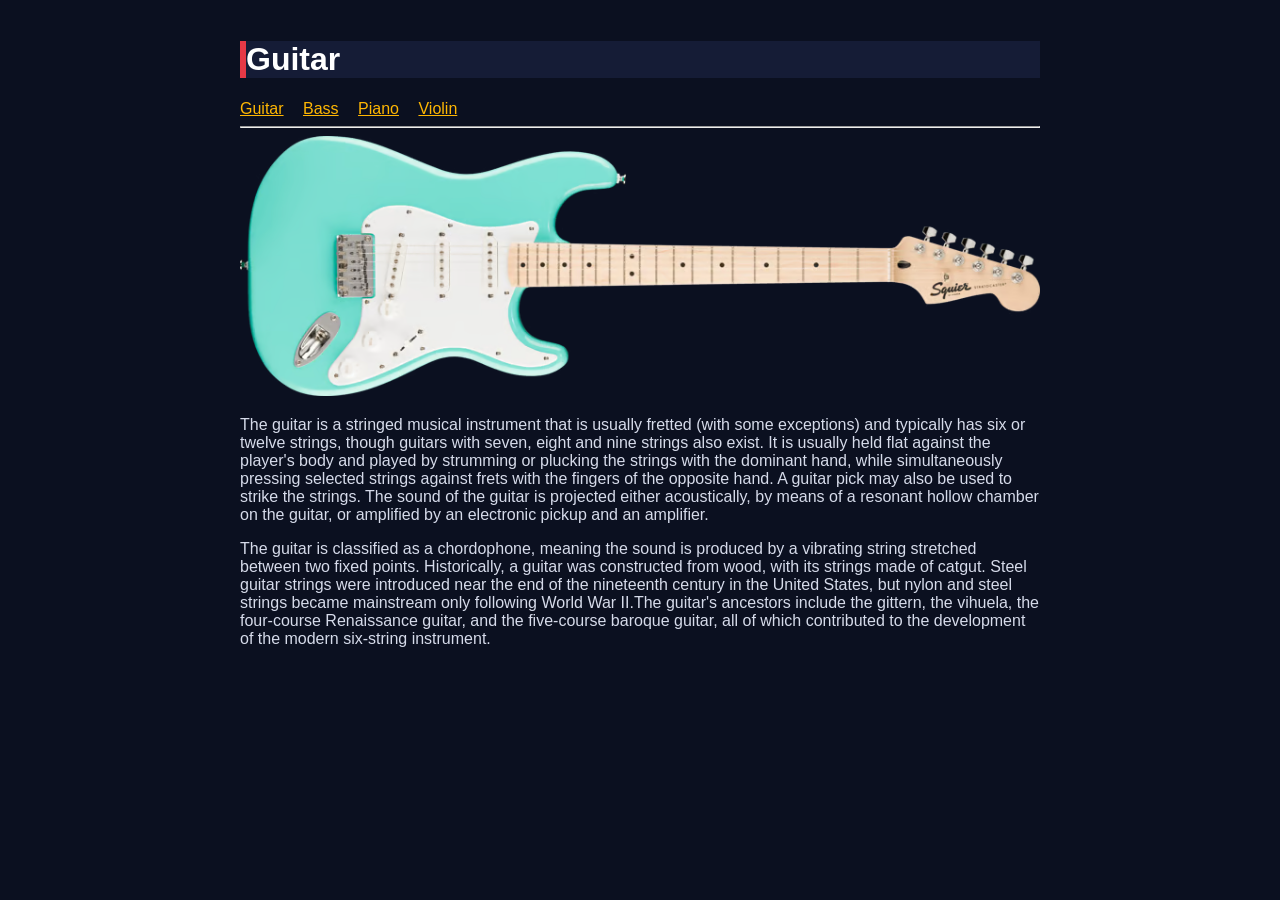
<file: index.html>
<!DOCTYPE html>
<html>
<head>
<link rel="stylesheet" href="style.css" />
</head>
<body>
  <h1>Guitar</h1>
  <a href="index.html">Guitar</a>
  <a href="Bass.html">Bass</a>
  <a href="Piano.html">Piano</a>
  <a href="Violin.html">Violin</a>

  <hr>
  <img src="fender.avif" alt="fender electric guitar" width="800 " >

<p>The guitar is a stringed musical instrument that is usually fretted (with some exceptions) and typically has six or twelve strings, though guitars with seven, eight and nine strings also exist. It is usually held flat against the player's body and played by strumming or plucking the strings with the dominant hand, while simultaneously pressing selected strings against frets with the fingers of the opposite hand. A guitar pick may also be used to strike the strings. The sound of the guitar is projected either acoustically, by means of a resonant hollow chamber on the guitar, or amplified by an electronic pickup and an amplifier.
</p>
<p>The guitar is classified as a chordophone, meaning the sound is produced by a vibrating string stretched between two fixed points. Historically, a guitar was constructed from wood, with its strings made of catgut. Steel guitar strings were introduced near the end of the nineteenth century in the United States, but nylon and steel strings became mainstream only following World War II.The guitar's ancestors include the gittern, the vihuela, the four-course Renaissance guitar, and the five-course baroque guitar, all of which contributed to the development of the modern six-string instrument.
</p>
</body>
</html>
</file>
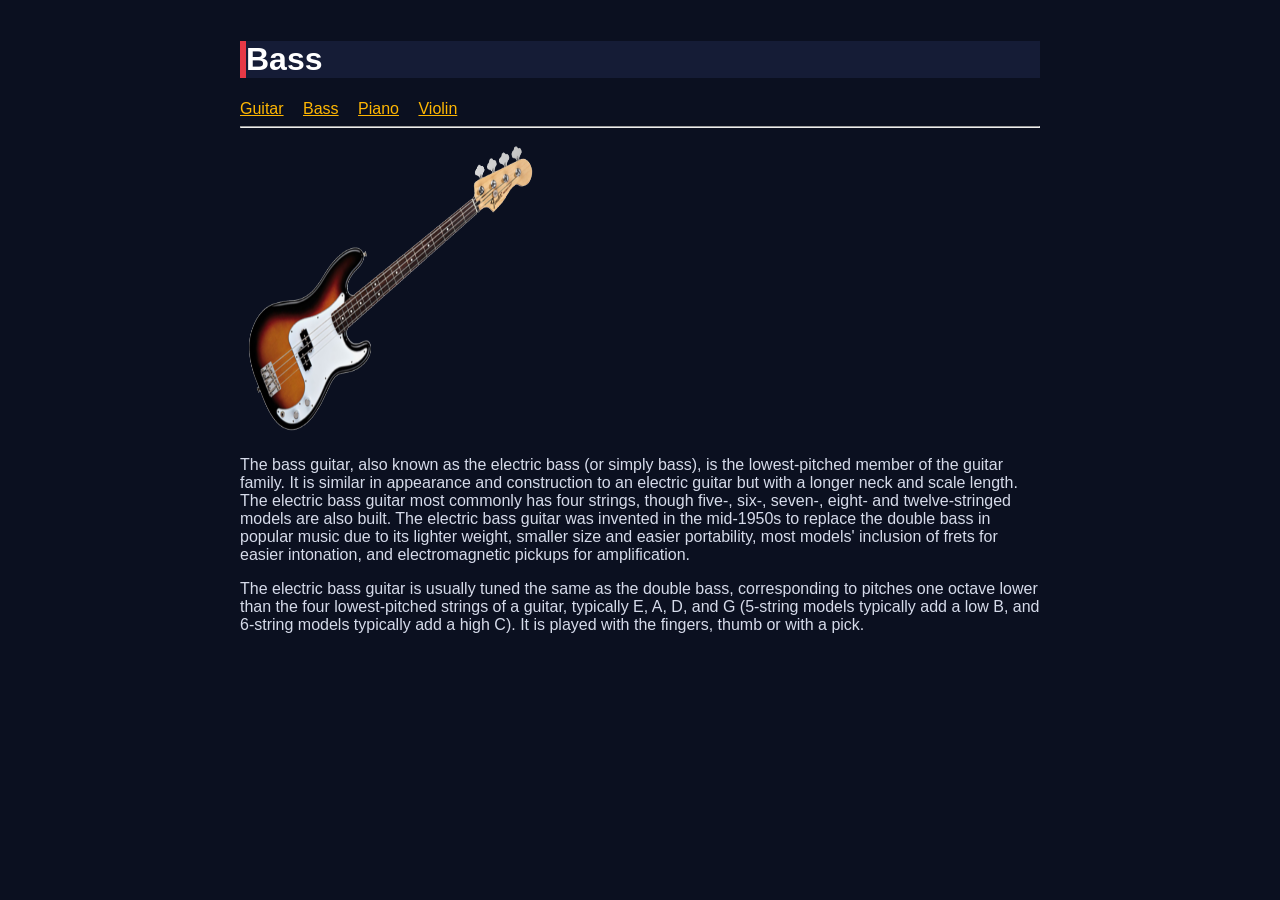
<file: Bass.html>
<!DOCTYPE html>
<html>
<head>
  <link rel="stylesheet" href="style.css" />
</head>
<body>
  <h1>Bass</h1>
  <a href="index.html">Guitar</a>
  <a href="Bass.html">Bass</a>
  <a href="Piano.html">Piano</a>
  <a href="Violin.html">Violin</a>

  <hr>
  <img src="bass.png" width="300" height="300" >

  <p>The bass guitar, also known as the electric bass (or simply bass), is the lowest-pitched member of the guitar family. It is similar in appearance and construction to an electric guitar but with a longer neck and scale length. The electric bass guitar most commonly has four strings, though five-, six-, seven-, eight- and twelve-stringed models are also built. The electric bass guitar was invented in the mid-1950s to replace the double bass in popular music due to its lighter weight, smaller size and easier portability, most models' inclusion of frets for easier intonation, and electromagnetic pickups for amplification.
  </p>
  <p>The electric bass guitar is usually tuned the same as the double bass, corresponding to pitches one octave lower than the four lowest-pitched strings of a guitar, typically E, A, D, and G (5-string models typically add a low B, and 6-string models typically add a high C). It is played with the fingers, thumb or with a pick.
  </p>
</file>
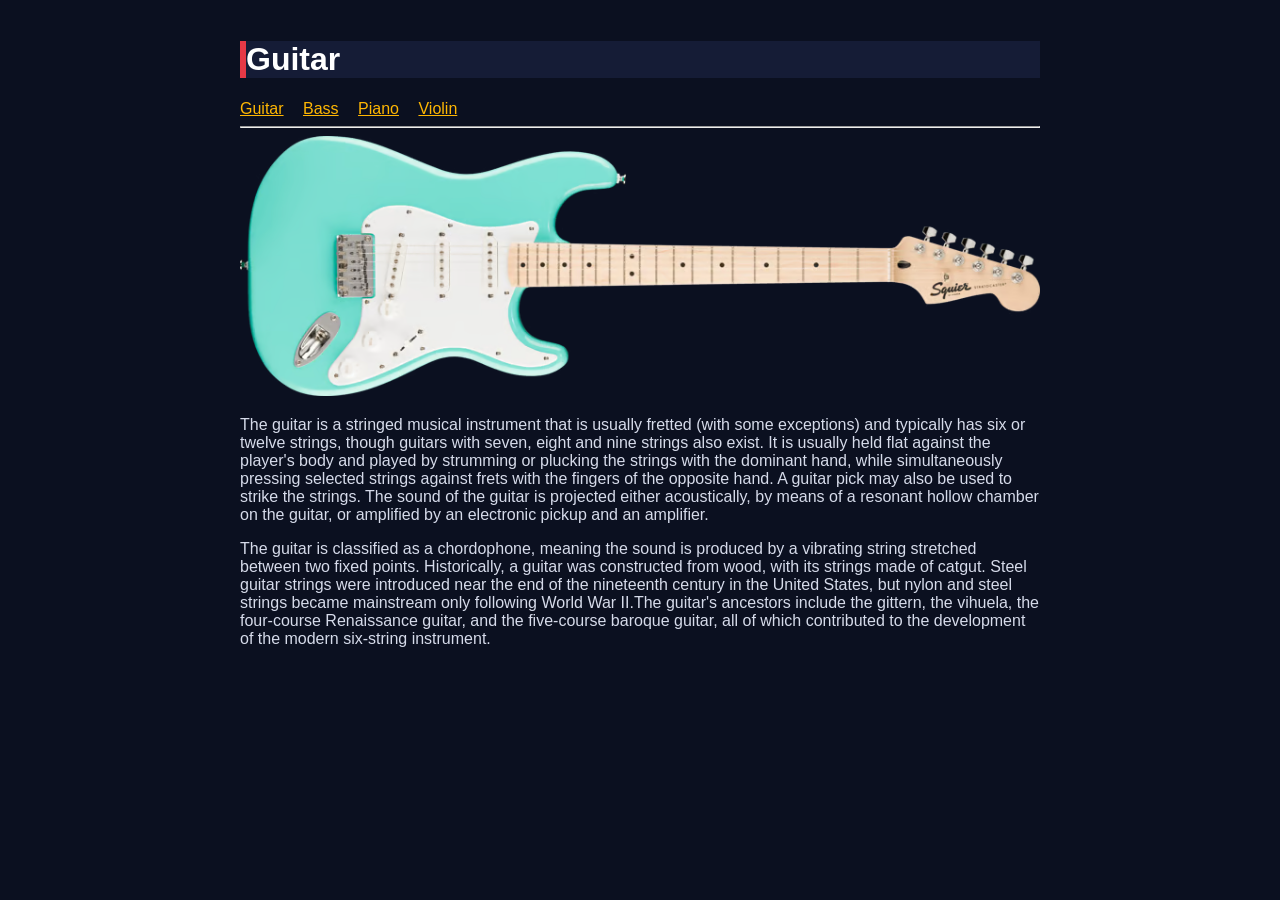
<file: Guitar.html>
<!DOCTYPE html>
<html>
<head>
<link rel="stylesheet" href="style.css" />
</head>
<body>
  <h1>Guitar</h1>
  <a href="Guitar.html">Guitar</a>
  <a href="Bass.html">Bass</a>
  <a href="Piano.html">Piano</a>
  <a href="Violin.html">Violin</a>

  <hr>
  <img src="fender.avif" alt="fender electric guitar" width="800 " >

<p>The guitar is a stringed musical instrument that is usually fretted (with some exceptions) and typically has six or twelve strings, though guitars with seven, eight and nine strings also exist. It is usually held flat against the player's body and played by strumming or plucking the strings with the dominant hand, while simultaneously pressing selected strings against frets with the fingers of the opposite hand. A guitar pick may also be used to strike the strings. The sound of the guitar is projected either acoustically, by means of a resonant hollow chamber on the guitar, or amplified by an electronic pickup and an amplifier.
</p>
<p>The guitar is classified as a chordophone, meaning the sound is produced by a vibrating string stretched between two fixed points. Historically, a guitar was constructed from wood, with its strings made of catgut. Steel guitar strings were introduced near the end of the nineteenth century in the United States, but nylon and steel strings became mainstream only following World War II.The guitar's ancestors include the gittern, the vihuela, the four-course Renaissance guitar, and the five-course baroque guitar, all of which contributed to the development of the modern six-string instrument.
</p>
</body>
</html>
</file>
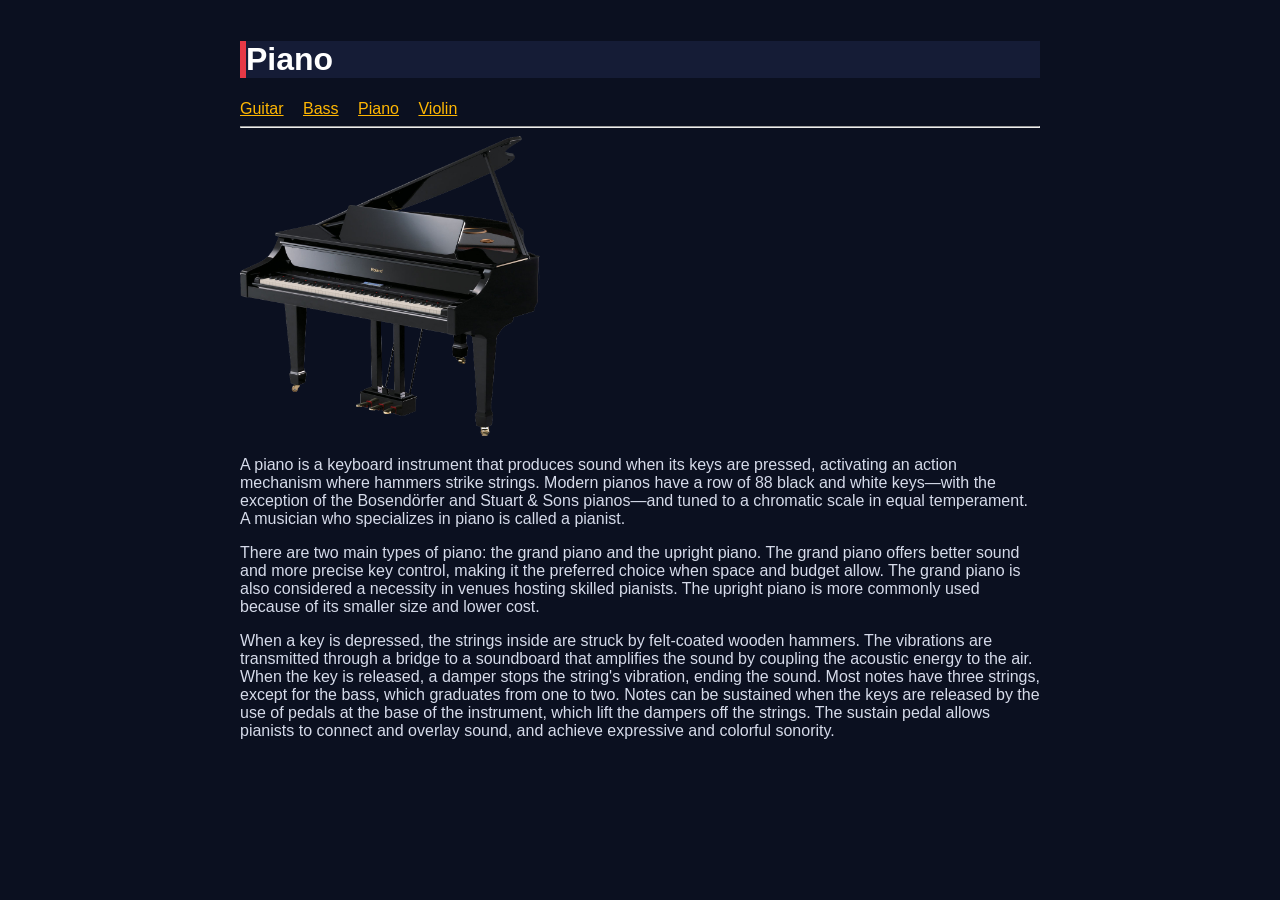
<file: Piano.html>
<!DOCTYPE html>
<html>
  <head>
    <link rel="stylesheet" href="style.css" />
  </head>
<body>
  <h1>Piano</h1>
  <a href="index.html">Guitar</a>
  <a href="Bass.html">Bass</a>
  <a href="Piano.html">Piano</a>
  <a href="Violin.html">Violin</a>

  <hr>
  <img src="piano.png" width="300" height="300" >

<p>A piano is a keyboard instrument that produces sound when its keys are pressed, activating an action mechanism where hammers strike strings. Modern pianos have a row of 88 black and white keys—with the exception of the Bosendörfer and Stuart & Sons pianos—and tuned to a chromatic scale in equal temperament. A musician who specializes in piano is called a pianist.
</p>
<p>There are two main types of piano: the grand piano and the upright piano. The grand piano offers better sound and more precise key control, making it the preferred choice when space and budget allow. The grand piano is also considered a necessity in venues hosting skilled pianists. The upright piano is more commonly used because of its smaller size and lower cost.
</p>
<p>When a key is depressed, the strings inside are struck by felt-coated wooden hammers. The vibrations are transmitted through a bridge to a soundboard that amplifies the sound by coupling the acoustic energy to the air. When the key is released, a damper stops the string's vibration, ending the sound. Most notes have three strings, except for the bass, which graduates from one to two. Notes can be sustained when the keys are released by the use of pedals at the base of the instrument, which lift the dampers off the strings. The sustain pedal allows pianists to connect and overlay sound, and achieve expressive and colorful sonority.
</p>
</body>
</html>
</file>
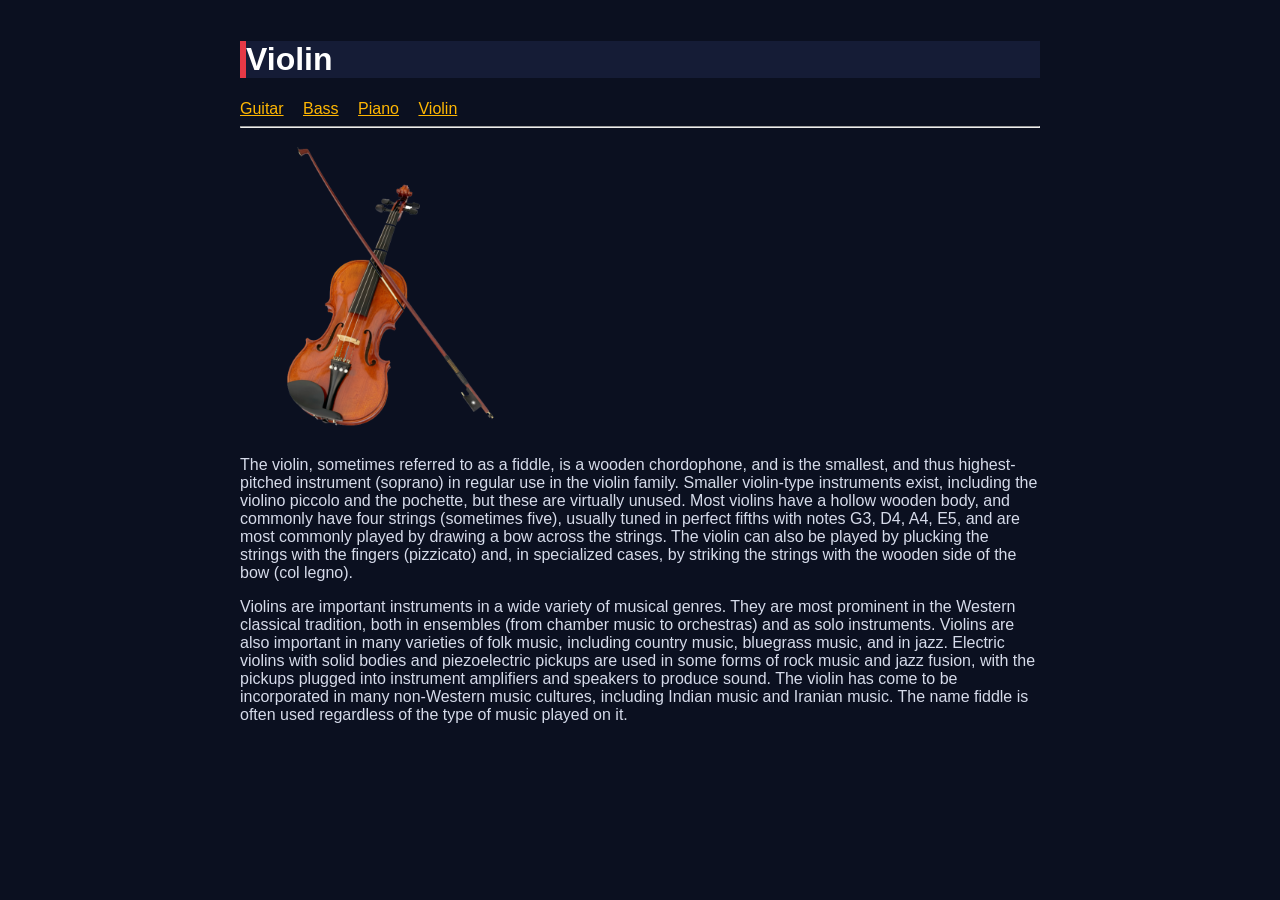
<file: Violin.html>
<!DOCTYPE html>
<html>
  <head>
    <link rel="stylesheet" href="style.css" />
  </head>
<body>
  <h1>Violin</h1>
  <a href="index.html">Guitar</a>
  <a href="Bass.html">Bass</a>
  <a href="Piano.html">Piano</a>
  <a href="Violin.html">Violin</a>

  <hr>
  <img src="violin.png" width="300" height="300" >

<p>The violin, sometimes referred to as a fiddle, is a wooden chordophone, and is the smallest, and thus highest-pitched instrument (soprano) in regular use in the violin family. Smaller violin-type instruments exist, including the violino piccolo and the pochette, but these are virtually unused. Most violins have a hollow wooden body, and commonly have four strings (sometimes five), usually tuned in perfect fifths with notes G3, D4, A4, E5, and are most commonly played by drawing a bow across the strings. The violin can also be played by plucking the strings with the fingers (pizzicato) and, in specialized cases, by striking the strings with the wooden side of the bow (col legno).
</p>
<p>Violins are important instruments in a wide variety of musical genres. They are most prominent in the Western classical tradition, both in ensembles (from chamber music to orchestras) and as solo instruments. Violins are also important in many varieties of folk music, including country music, bluegrass music, and in jazz. Electric violins with solid bodies and piezoelectric pickups are used in some forms of rock music and jazz fusion, with the pickups plugged into instrument amplifiers and speakers to produce sound. The violin has come to be incorporated in many non-Western music cultures, including Indian music and Iranian music. The name fiddle is often used regardless of the type of music played on it.
</p>
</body>
</html>
</file>
<file: style.css>
@keyframes fade{
    from {opacity: 0; transform: translateY(-20px);}
    to {opacity: 1;transform: translateY(0);}
}
@keyframes float{
    0%,100%{transform: translateY(0);}
    50% {transform: translateY(-10px);}
}
h1 {
    color: white;
    background-color: #151C36;
    border-left: 6px solid #E63946;
    animation: fade 0.8s ease;
}
a {
    color:#FFB703;
    margin-right: 15px;
    transition: color 0.3s;
}

a:hover{
    color: #E63946;
}

body {
    background-color: #0B1020;
    font-family: Arial, Helvetica, sans-serif;
    color: #D6DBEA;
    max-width: 800px;
    margin: auto;
    padding: 20px;
}
img {
    animation: fade 1s;
}
p{
    animation: fade 1s ease 0.4s backwards;
}
</file>
